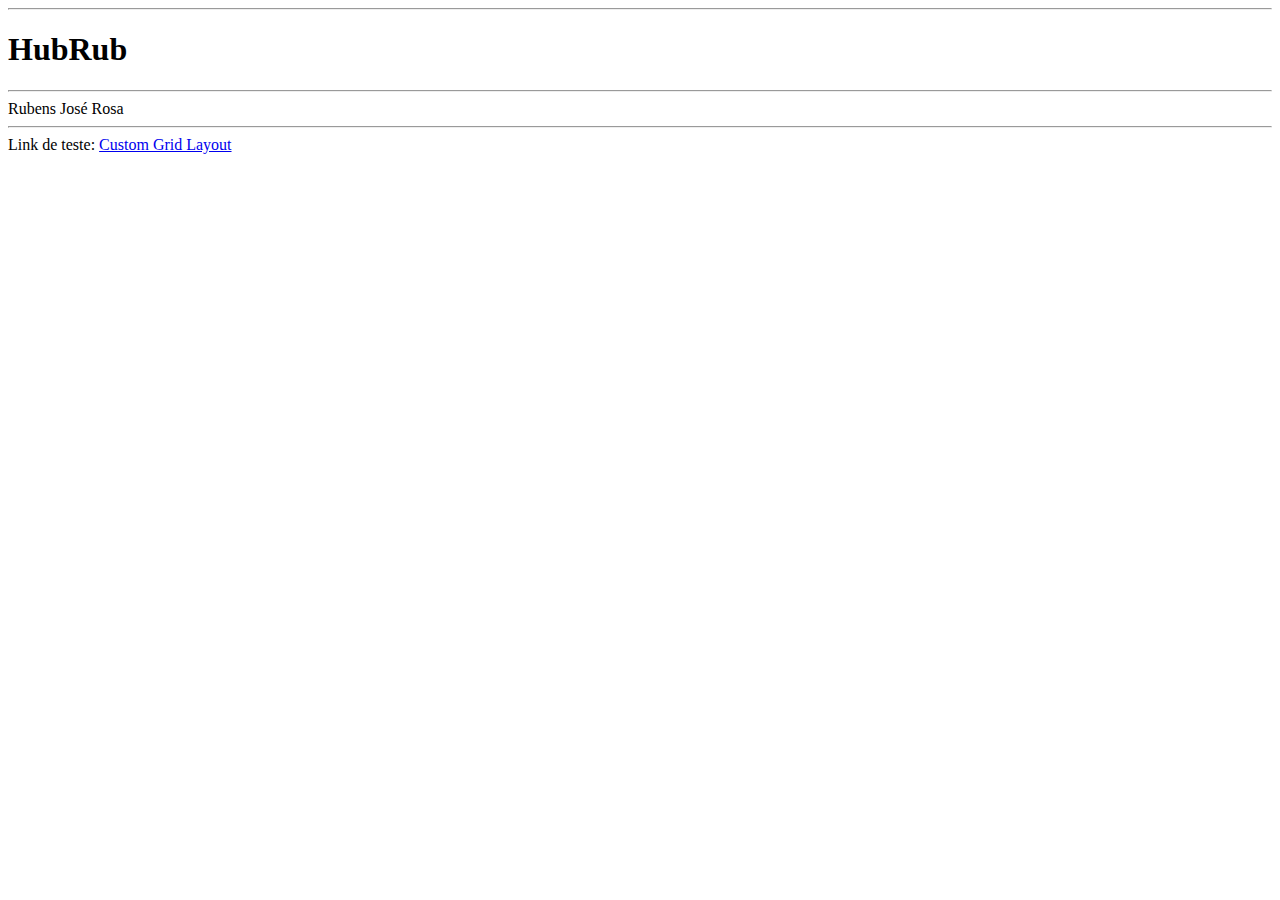
<file: index.html>
<html lang="pt-br">
<head>
<title>Rubens José Rosa</title>
</head>
<body>
<hr>
<h1> HubRub</h1>
<hr>
Rubens José Rosa
<hr>
Link de teste: <a href="CustomGridLayout.html">Custom Grid Layout</a>
</body>
</html>
</file>
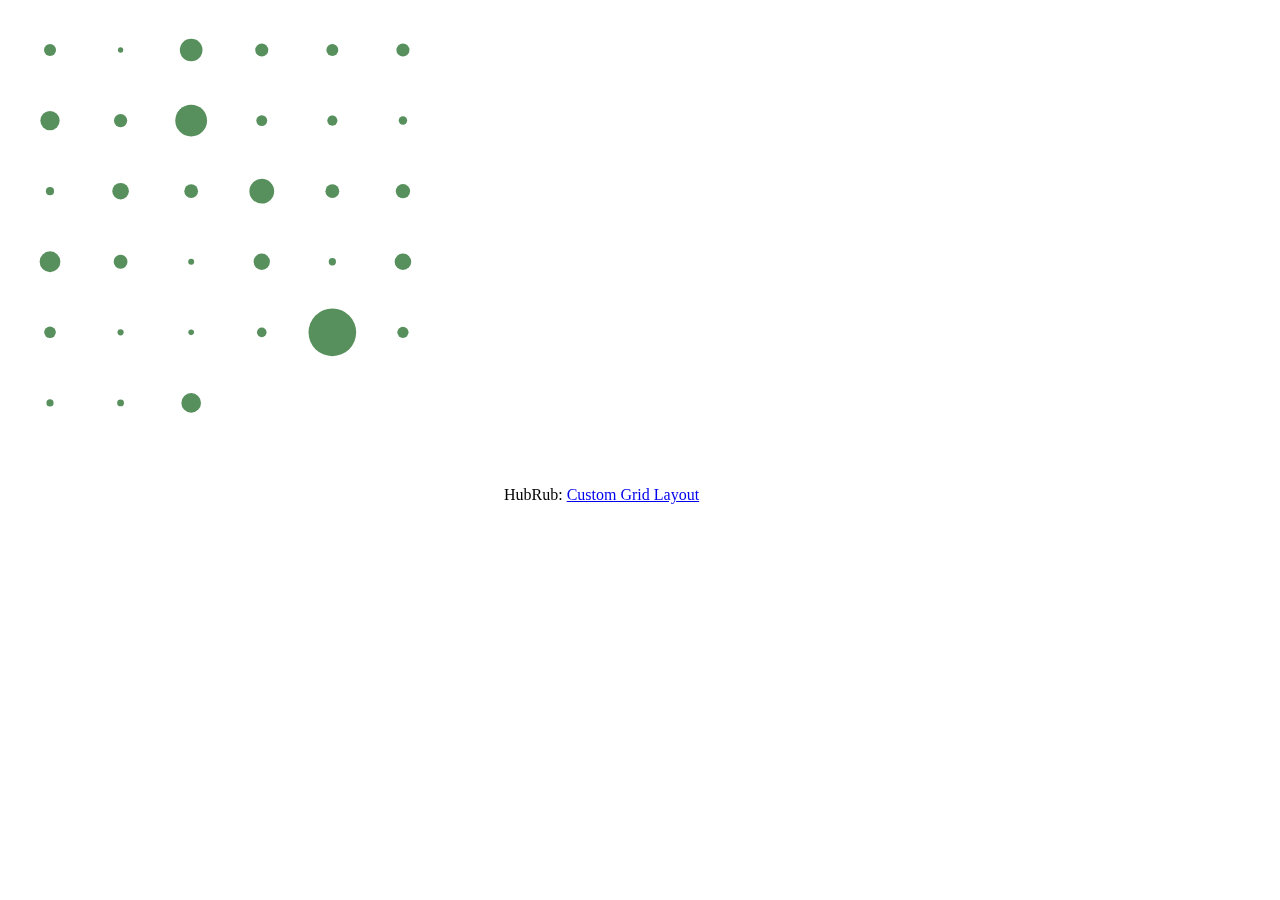
<file: CustomGridLayout.html>
<!DOCTYPE html>
<html>
  <head>
    <title>Custom Grid Layout</title>
    <link rel="stylesheet" href="styles.css">
    <script src="d3.min.js"></script>
    <script src="d3.gridLayout.js"></script>
  </head>
  <body>
    <svg width="500" height="500"></svg>
    <script src="index.js"></script>
	
	HubRub: <a href="index.html">Custom Grid Layout</a>
  </body>
</html>
</file>
<file: styles.css>
body {
  position: fixed;
  left: 0;
  right: 0;
  top: 0;
  bottom: 0;
  margin: 0;
  overflow: hidden;
}

rect {
  fill: yellow;
  opacity: 0.7;
  stroke: black;
  stroke-width: 0.01;
  stroke-opacity: 1;
}

text {
  font-family: sans-serif;
}

.tick text {
  font-size: 1.0em;
  fill: #635F5D;
}

.tick line {
  stroke: #C0C0BB;
}

.axis-label {
  font-size: 3em;
  fill: #8E8883;
}

.title {
  font-size: 2.5em;
  fill: #635F5D;
}
</file>
